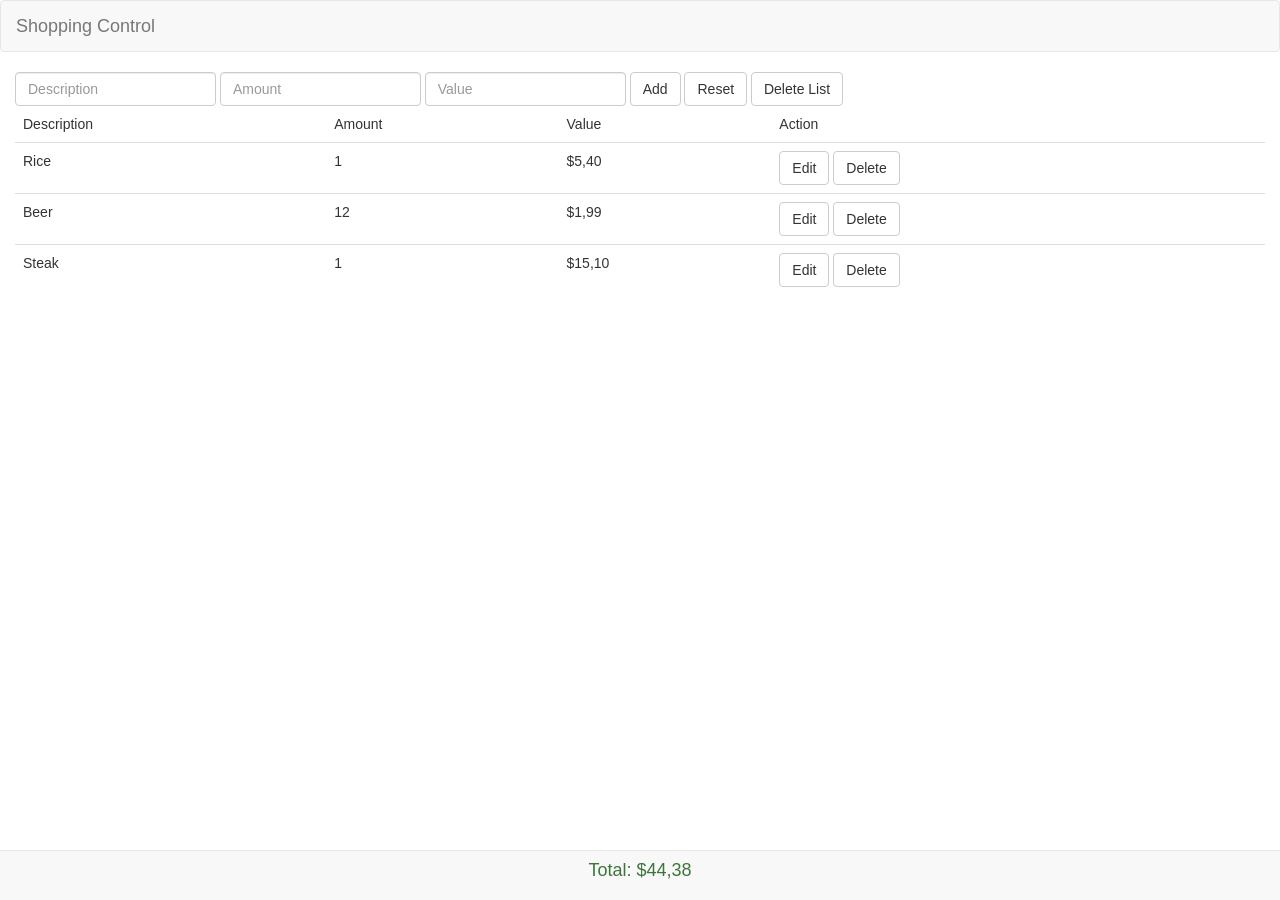
<file: index.html>
<!DOCTYPE html>
<html>
<head>
    <meta charset="utf-8" />
    <meta http-equiv="X-UA-Compatible" content="IE=edge">
    <title></title>
    <meta name="viewport" content="width=device-width, initial-scale=1">
    <link rel="stylesheet" type="text/css" media="screen" href="course/css/bootstrap.min.css" />
</head>
<body>
    <nav class="navbar navbar-default">
        <div class="container-fluid">
          <div class="navbar-header">
            <a id="navTitle" class="navbar-brand" href="index.html"></a>
          </div>        
        </div>  
      </nav>
      <div class="container-fluid">
        <div class="form-inline">
          <div class="form-group">
            <input id="desc" type="text" class="form-control" placeholder="Description">
          </div>
          <div class="form-group">
              <input id="amount" type="text" class="form-control"  placeholder="Amount">
          </div>
          <div class="form-group">
              <input  id="value" type="text" class="form-control" placeholder="Value">
          </div>
          <span id="btnUpdate" style="display: none;">
            <span id="inputIDUpdate"></span>
            <button onclick="upDateData();" class="btn btn-default">Save</button>
            <button onclick="resetForm();" class="btn btn-default">Cancel</button>
          </span>
          <span id="btnAdd">
            <button onclick="addData();" class="btn btn-default">Add</button>  
            <button onclick="resetForm();" class="btn btn-default">Reset</button>
            <button onclick="deleteList();" class="btn btn-default">Delete List</button>
          </span>
          
        </div>
        <span id="errors"></span>
        <table id="listTable" class="table"></table>
      </div>
      <nav class="navbar navbar-default navbar-fixed-bottom">
        <div class="container">
            <h4 class="text-center text-success">Total: <span id="totalValue">$ 0,00</span></h4>
        </div>
    </nav>

      <script src="course/js/config.js"></script>
      <script src="course/js/main.js"></script>
     
</body>
</html>
</file>
